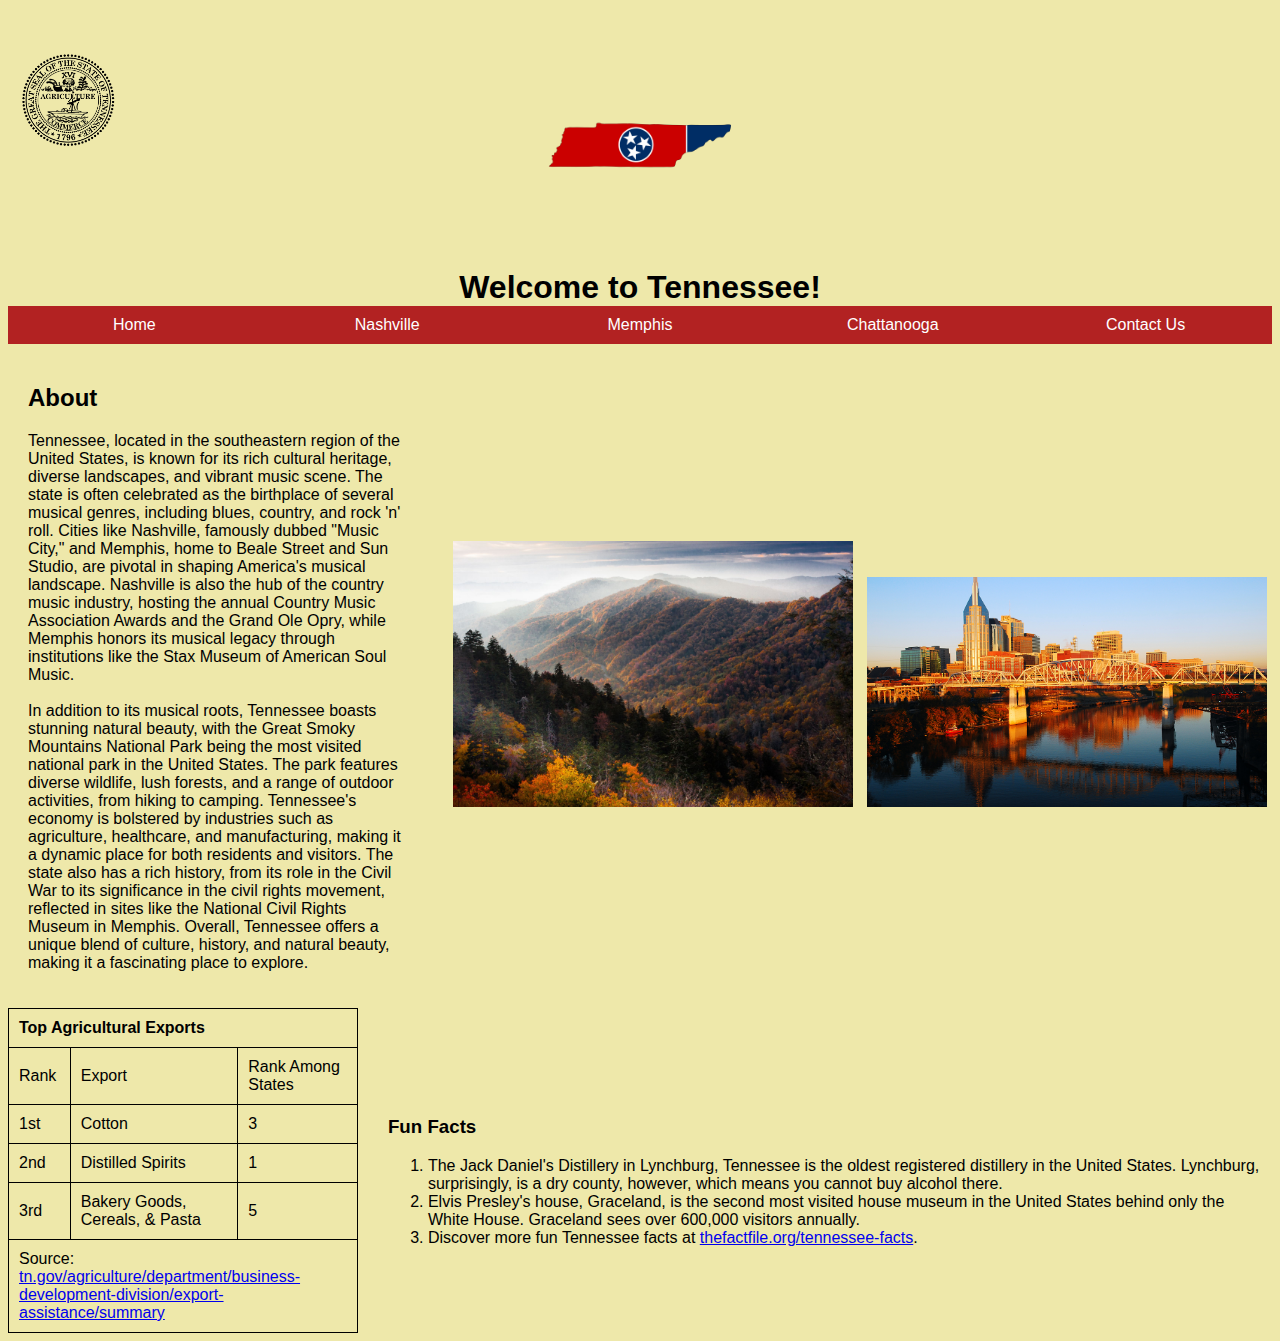
<file: index.html>
<!DOCTYPE html>
<html lang="en">
<head>
    <meta charset="UTF-8">
    <meta name="viewport" content="width=device-width, initial-scale=1.0">
    <link rel="stylesheet" href="styles.css">
    <title>Tennessee</title>
</head>

<body>
<header>
    <img id="seal" src="images/tennessee-seal.png" alt="Tennessee State Seal">
    <img class="flag" src="images/tennessee-flag.webp" alt="Tennessee State Flag" style="width:200px;height:200px;">
    <h1>Welcome to Tennessee!</h1>
</header>

<nav>
    <ul class="horizontal-list">
        <li><a href="index.html">Home</a></li>
        <li><a href="nashville.html">Nashville</a></li>
        <li><a href="memphis.html">Memphis</a></li>
        <li><a href="chattanooga.html">Chattanooga</a></li>
        <li><a href="contact.html">Contact Us</a></li>
    </ul>
</nav>

<div class="container">
    <section>
        <h2>About</h2>
        <p>Tennessee, located in the southeastern region of the United States,
            is known for its rich cultural heritage, diverse landscapes, and vibrant music scene.
            The state is often celebrated as the birthplace of several musical genres,
            including blues, country, and rock 'n' roll.
            Cities like Nashville, famously dubbed "Music City," and Memphis,
            home to Beale Street and Sun Studio, are pivotal in shaping America's musical landscape.
            Nashville is also the hub of the country music industry,
            hosting the annual Country Music Association Awards and the Grand Ole Opry,
            while Memphis honors its musical legacy through institutions
            like the Stax Museum of American Soul Music.
            <br/><br/>
            In addition to its musical roots, Tennessee boasts stunning natural beauty,
            with the Great Smoky Mountains National Park being the most visited national park in the United States.
            The park features diverse wildlife, lush forests, and a range of outdoor activities,
            from hiking to camping. Tennessee's economy is bolstered by industries such as
            agriculture, healthcare, and manufacturing, making it a dynamic place
            for both residents and visitors. The state also has a rich history,
            from its role in the Civil War to its significance in the civil rights movement,
            reflected in sites like the National Civil Rights Museum in Memphis.
            Overall, Tennessee offers a unique blend of culture, history, and natural beauty,
            making it a fascinating place to explore.</p>
    </section>

    <div class="images">
        <img src="images/smoky-mountains.jpg" alt="Smoky Mountains" />
        <img src="images/nashville-1.jpg" alt="Nashville Skyline" />
    </div>
</div>

<div class="container">
    <table>
        <tr>
            <th id="table-header" colspan="3">Top Agricultural Exports</th>
        </tr>
        <tr>
            <td>Rank</td>
            <td>Export</td>
            <td>Rank Among States</td>
        </tr>
        <tr>
            <td>1st</td>
            <td>Cotton</td>
            <td>3</td>
        </tr>
        <tr>
            <td>2nd</td>
            <td>Distilled Spirits</td>
            <td>1</td>
        </tr>
        <tr>
            <td>3rd</td>
            <td>Bakery Goods, Cereals, & Pasta</td>
            <td>5</td>
        </tr>
        <tr>
            <td colspan="3">Source:
                <a href="https://www.tn.gov/agriculture/department/business-development-division/export-assistance/summary.html"
                   target="blank">
                    tn.gov/agriculture/department/business-development-division/export-assistance/summary
                </a></td>
        </tr>
    </table>


    <aside>
        <h3>Fun Facts</h3>
        <ol>
            <li>The Jack Daniel's Distillery in Lynchburg, Tennessee is the oldest registered
                distillery in the United States. Lynchburg, surprisingly, is a dry county, however,
                which means you cannot buy alcohol there.</li>
            <li>Elvis Presley's house, Graceland, is the second most visited house museum
                in the United States behind only the White House. Graceland sees over 600,000
                visitors annually.</li>
            <li>Discover more fun Tennessee facts at
                <a href="https://thefactfile.org/tennessee-facts/" target="blank">
                    thefactfile.org/tennessee-facts</a>.</li>
        </ol>
    </aside>
</div>

</body>
</html>
</file>
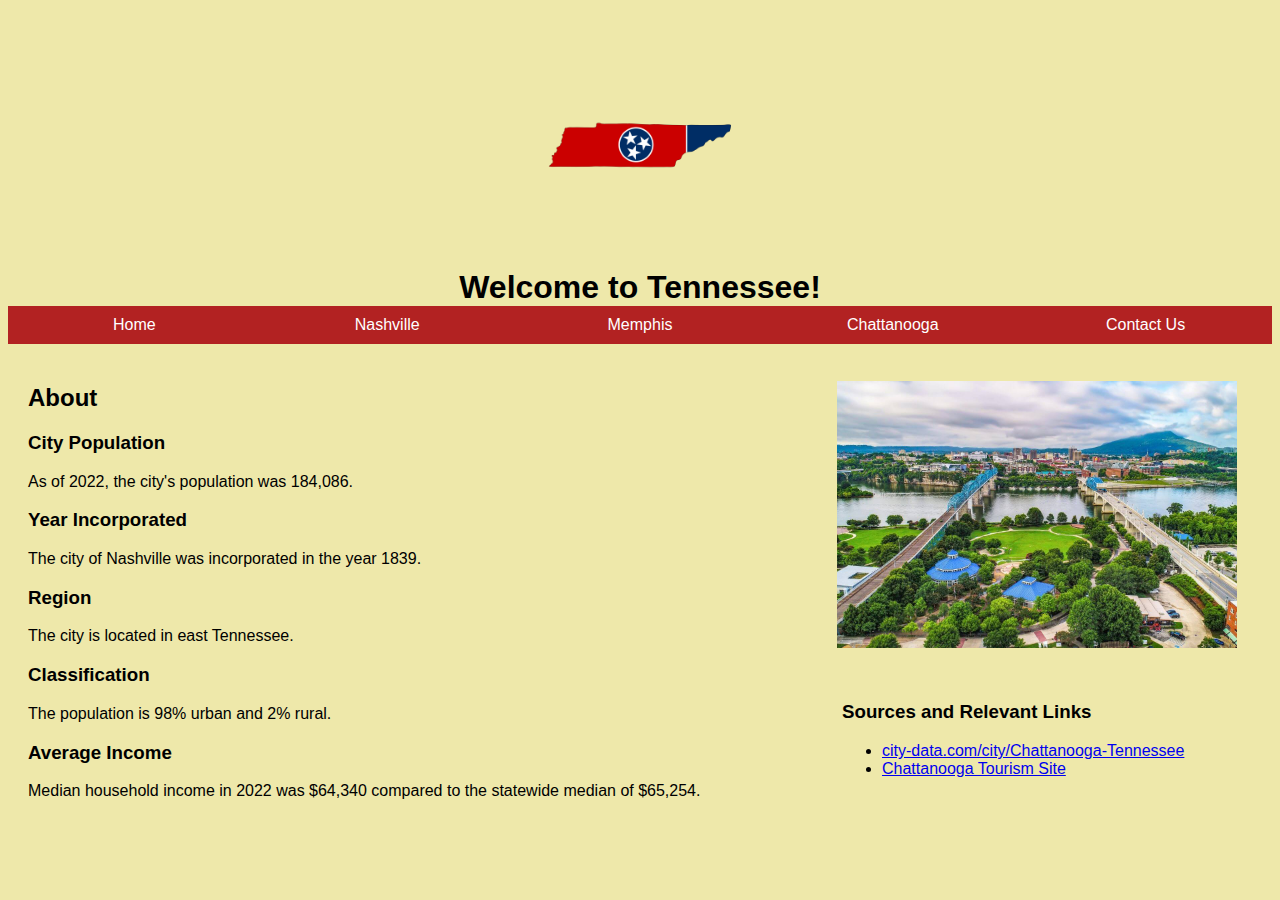
<file: chattanooga.html>
<!DOCTYPE html>
<html lang="en">
<head>
    <meta charset="UTF-8">
    <meta name="viewport" content="width=device-width, initial-scale=1.0">
    <link rel="stylesheet" href="styles.css">
    <title>Chattanooga</title>
</head>

<body>
<header>
    <img class="flag" src="images/tennessee-flag.webp" alt="Tennessee State Flag" style="width:200px;height:200px;">
    <h1>Welcome to Tennessee!</h1>
</header>

<nav>
    <ul class="horizontal-list">
        <li><a href="index.html">Home</a></li>
        <li><a href="nashville.html">Nashville</a></li>
        <li><a href="memphis.html">Memphis</a></li>
        <li><a href="chattanooga.html">Chattanooga</a></li>
        <li><a href="contact.html">Contact Us</a></li>
    </ul>
</nav>

<div class="container">
    <section class="content">
        <h2>About</h2>
        <h3>City Population</h3>
        <p>As of 2022, the city's population was 184,086.</p>
        <h3>Year Incorporated</h3>
        <p>The city of Nashville was incorporated in the year 1839.</p>
        <h3>Region</h3>
        <p>The city is located in east Tennessee.</p>
        <h3>Classification</h3>
        <p>The population is 98% urban and 2% rural.</p>
        <h3>Average Income</h3>
        <p>Median household income in 2022 was $64,340 compared to the statewide median of $65,254.</p>
    </section>

    <div class="right-side">
        <img src="images/chattanooga.jpg" alt="Chattanooga Aerial View" />

        <aside>
            <h3>Sources and Relevant Links</h3>
            <ul>
                <li>
                    <a href="https://www.city-data.com/city/Chattanooga-Tennessee.html" target="blank">
                        city-data.com/city/Chattanooga-Tennessee
                    </a>
                </li>
                <li>
                    <a href="https://www.visitchattanooga.com/" target="blank">Chattanooga Tourism Site</a>
                </li>
            </ul>
        </aside>
    </div>
</div>

</body>
</html>
</file>
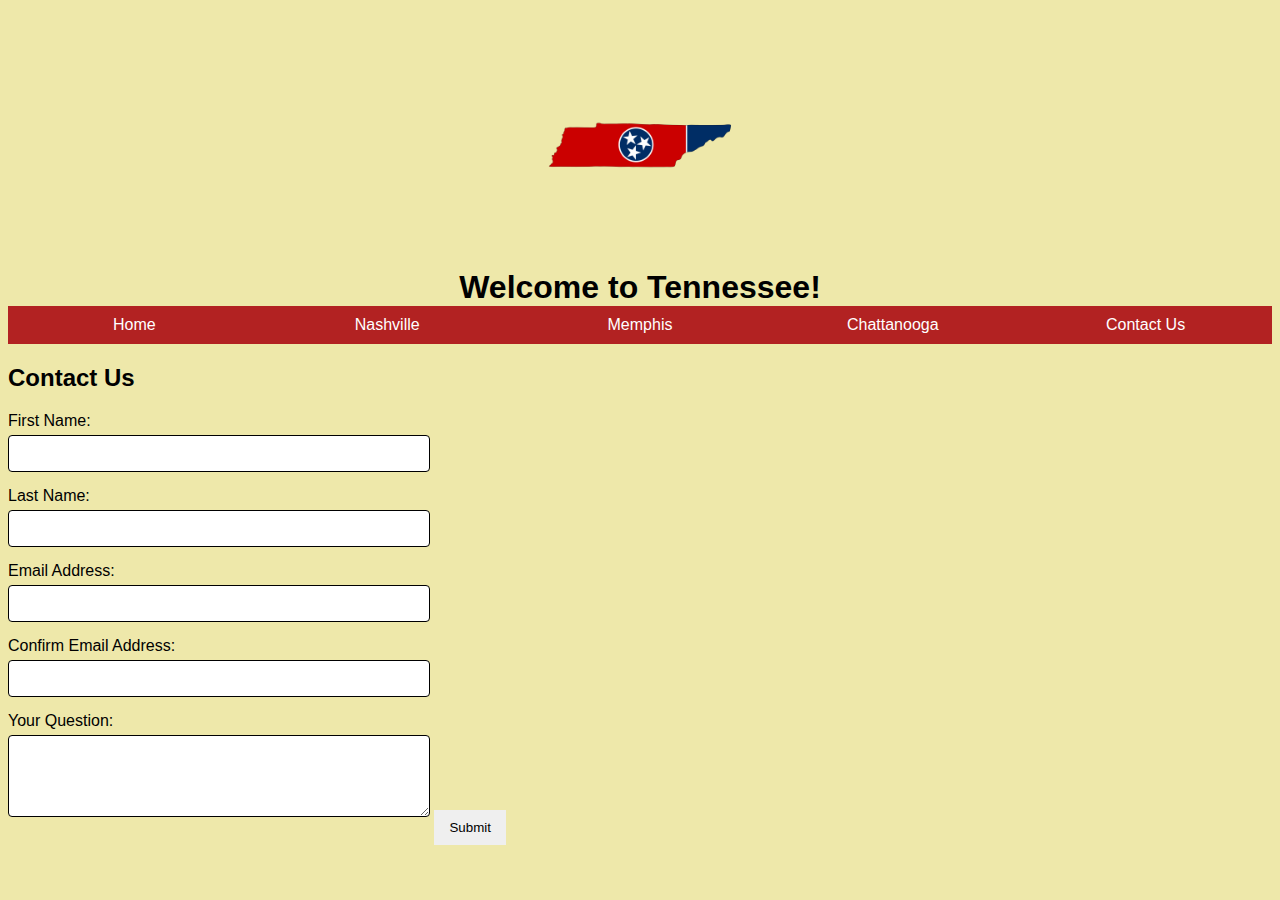
<file: contact.html>
<!DOCTYPE html>
<html lang="en">
<head>
    <meta charset="UTF-8">
    <meta name="viewport" content="width=device-width, initial-scale=1.0">
    <link rel="stylesheet" href="styles.css">
    <title>Contact Us</title>
</head>

<body>
<header>
    <img class="flag" src="images/tennessee-flag.webp" alt="Tennessee State Flag" style="width:200px;height:200px;">
    <h1>Welcome to Tennessee!</h1>
</header>

<nav>
    <ul class="horizontal-list">
        <li><a href="index.html">Home</a></li>
        <li><a href="nashville.html">Nashville</a></li>
        <li><a href="memphis.html">Memphis</a></li>
        <li><a href="chattanooga.html">Chattanooga</a></li>
        <li><a href="contact.html">Contact Us</a></li>
    </ul>
</nav>

<h2>Contact Us</h2>
<form action="#" method="post" onsubmit="return validateForm();">
    <label for="first-name">First Name:</label>
    <input type="text" id="first-name" name="first-name" required>

    <label for="last-name">Last Name:</label>
    <input type="text" id="last-name" name="last-name" required>

    <label for="email">Email Address:</label>
    <input type="email" id="email" name="email" required>

    <label for="confirm-email">Confirm Email Address:</label>
    <input type="email" id="confirm-email" name="confirm-email" required>

    <label for="question">Your Question:</label>
    <textarea id="question" name="question" rows="4" required></textarea>

    <input type="submit" value="Submit">
</form>

<script>
    function validateForm() {
        const email = document.getElementById('email').value;
        const confirmEmail = document.getElementById('confirm-email').value;

        if (email !== confirmEmail) {
            alert("Email addresses do not match. Please try again.");

            return false;
        }

        return true;
    }
</script>

</body>
</html>
</file>
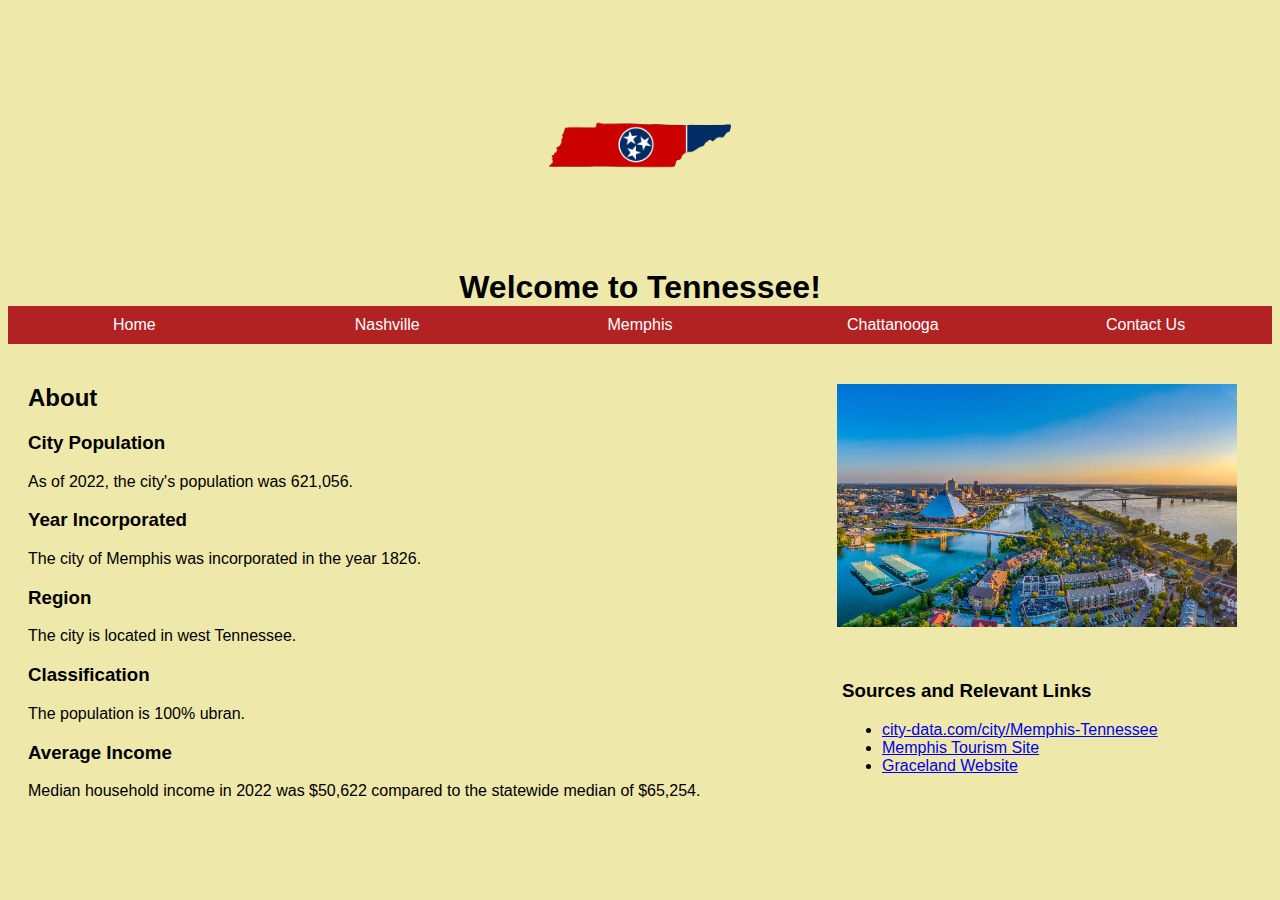
<file: memphis.html>
<!DOCTYPE html>
<html lang="en">
<head>
    <meta charset="UTF-8">
    <meta name="viewport" content="width=device-width, initial-scale=1.0">
    <link rel="stylesheet" href="styles.css">
    <title>Memphis</title>
</head>

<body>
<header>
    <img class="flag" src="images/tennessee-flag.webp" alt="Tennessee State Flag" style="width:200px;height:200px;">
    <h1>Welcome to Tennessee!</h1>
</header>

<nav>
    <ul class="horizontal-list">
        <li><a href="index.html">Home</a></li>
        <li><a href="nashville.html">Nashville</a></li>
        <li><a href="memphis.html">Memphis</a></li>
        <li><a href="chattanooga.html">Chattanooga</a></li>
        <li><a href="contact.html">Contact Us</a></li>
    </ul>
</nav>

<div class="container">
    <section class="content">
        <h2>About</h2>
        <h3>City Population</h3>
        <p>As of 2022, the city's population was 621,056.</p>
        <h3>Year Incorporated</h3>
        <p>The city of Memphis was incorporated in the year 1826.</p>
        <h3>Region</h3>
        <p>The city is located in west Tennessee.</p>
        <h3>Classification</h3>
        <p>The population is 100% ubran.</p>
        <h3>Average Income</h3>
        <p>Median household income in 2022 was $50,622 compared to the statewide median of $65,254.</p>
    </section>

    <div class="right-side">
        <img src="images/memphis.jpg" alt="Memphis Aerial View" />

        <aside>
            <h3>Sources and Relevant Links</h3>
            <ul>
                <li>
                    <a href="https://www.city-data.com/city/Memphis-Tennessee.html" target="blank">
                        city-data.com/city/Memphis-Tennessee
                    </a>
                </li>
                <li>
                    <a href="https://www.memphistravel.com/" target="blank">Memphis Tourism Site</a>
                </li>
                <li>
                    <a href="https://www.graceland.com/" target="blank">Graceland Website</a>
                </li>
            </ul>
        </aside>
    </div>
</div>

</body>
</html>
</file>
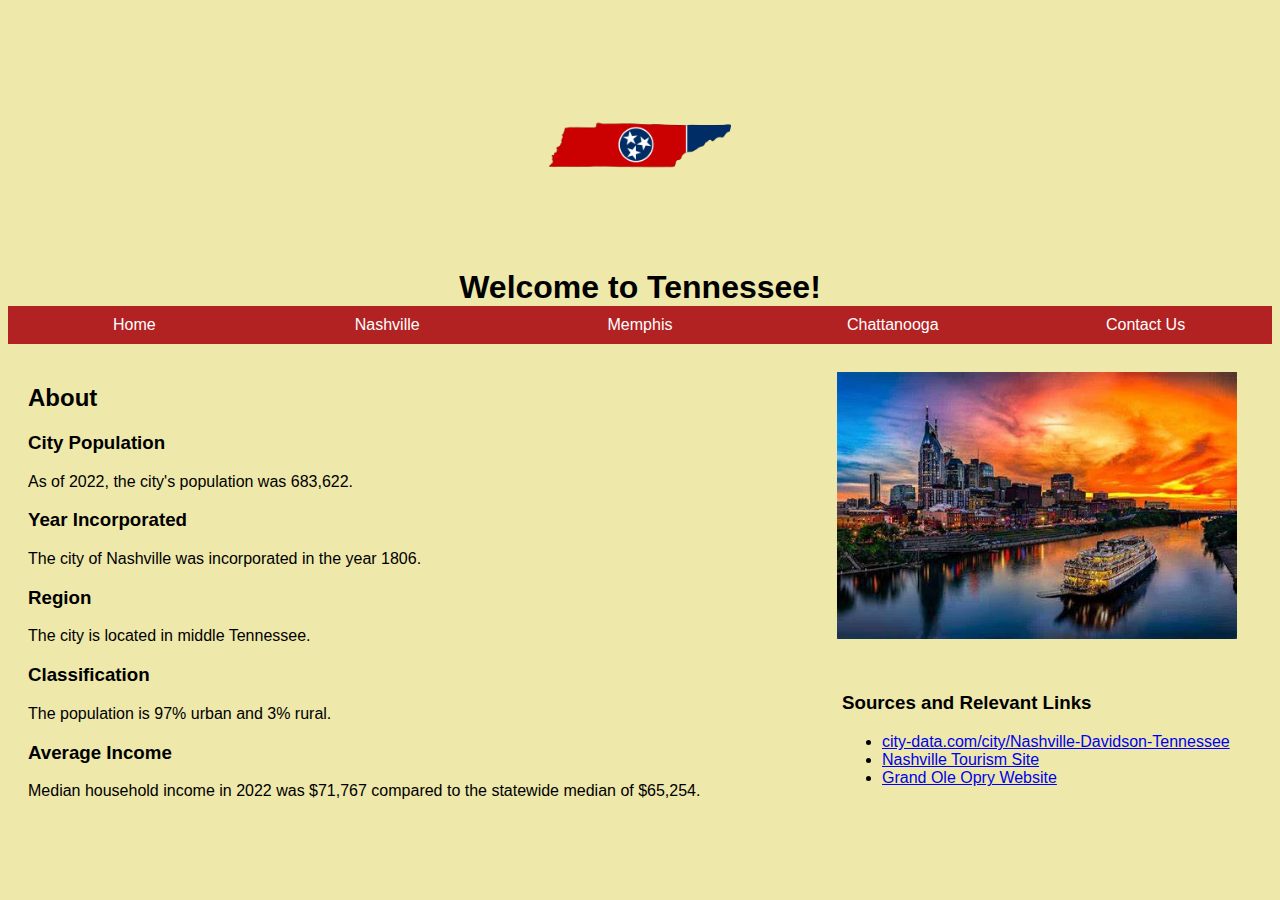
<file: nashville.html>
<!DOCTYPE html>
<html lang="en">
<head>
    <meta charset="UTF-8">
    <meta name="viewport" content="width=device-width, initial-scale=1.0">
    <link rel="stylesheet" href="styles.css">
    <title>Nashville</title>
</head>

<body>
<header>
    <img class="flag" src="images/tennessee-flag.webp" alt="Tennessee State Flag" style="width:200px;height:200px;">
    <h1>Welcome to Tennessee!</h1>
</header>

<nav>
    <ul class="horizontal-list">
        <li><a href="index.html">Home</a></li>
        <li><a href="nashville.html">Nashville</a></li>
        <li><a href="memphis.html">Memphis</a></li>
        <li><a href="chattanooga.html">Chattanooga</a></li>
        <li><a href="contact.html">Contact Us</a></li>
    </ul>
</nav>

<div class="container">
    <section class="content">
        <h2>About</h2>
        <h3>City Population</h3>
        <p>As of 2022, the city's population was 683,622.</p>
        <h3>Year Incorporated</h3>
        <p>The city of Nashville was incorporated in the year 1806.</p>
        <h3>Region</h3>
        <p>The city is located in middle Tennessee.</p>
        <h3>Classification</h3>
        <p>The population is 97% urban and 3% rural.</p>
        <h3>Average Income</h3>
        <p>Median household income in 2022 was $71,767 compared to the statewide median of $65,254.</p>
    </section>

    <div class="right-side">
        <img src="images/nashville-2.jpg" alt="Nashville Skyline" />

        <aside>
            <h3>Sources and Relevant Links</h3>
            <ul>
                <li>
                    <a href="https://www.city-data.com/city/Nashville-Davidson-Tennessee.html#b" target="blank">
                        city-data.com/city/Nashville-Davidson-Tennessee
                    </a>
                </li>
                <li>
                    <a href="https://www.visitmusiccity.com/" target="blank">Nashville Tourism Site</a>
                </li>
                <li>
                    <a href="https://www.opry.com/" target="blank">Grand Ole Opry Website</a>
                </li>
            </ul>
        </aside>
    </div>
</div>

</body>
</html>
</file>
<file: styles.css>
body {
    font-family: Arial, sans-serif;
    background-color: palegoldenrod;
    position: relative;
}

header {
    font-family: Arial, sans-serif;
    text-align: center;
    margin-top: 40px;
}

h1 {
    margin: 0;
}

nav .horizontal-list {
    display: flex;
    justify-content: space-between;
    list-style-type: none;
    padding: 0;
    margin: 0;
    background-color: firebrick;
}

nav .horizontal-list li {
    flex: 1;
    text-align: center;
    padding: 10px;
}

nav .horizontal-list li:hover {
    font-weight: bold;
}

.container {
    display: flex;
    align-items: flex-start;
    align-items: center;
    justify-content: space-between;
}

.content {
    flex: 1;
    padding: 20px;
}

.right-side {
    display: flex;
    flex-direction: column;
    align-items: flex-start;
    width: 400px;
    margin-right: 40px;
}

section {
    flex: 1;
    padding: 20px;
    margin-right: 20px;
}

img {
    max-width: 400px;
    height: auto;
    margin: 5px;
}

table {
    float: left;
    width: 40%;
    border-collapse: collapse;
    margin-right: 20px;
}

th, td {
    border: 1px solid;
    padding: 10px;
    text-align: left;
}

aside {
    float: right;
    width: 100%;
    margin-top: 20px;
    padding: 10px;
}

#seal {
    position: absolute;
    top: 5px;
    left: 5px;
    width: 100px;
    height: auto;
}

.flag {
    width: 200px;
    height: auto;
    margin-bottom: 20px;
    position: relative;
}

label {
    display: block;
    margin-bottom: 5px;
}

input[type="text"], input[type="email"], textarea {
    width: 400px;
    padding: 10px;
    margin-bottom: 15px;
    border: 1px solid;
    border-radius: 4px;
}

input[type="submit"] {
    margin-top: 20px;
    padding: 10px 15px;
    border: none;
    cursor: pointer;
}

input[type="submit"]:hover {
    background-color: firebrick;
}

.horizontal-list a:link {
    color: white;
    text-decoration: none;
}

.horizontal-list a:visited {
    color: lightgrey;
    text-decoration: none;
}

.horizontal-list a:active {
    color: black;
    text-decoration: none;
}
</file>
